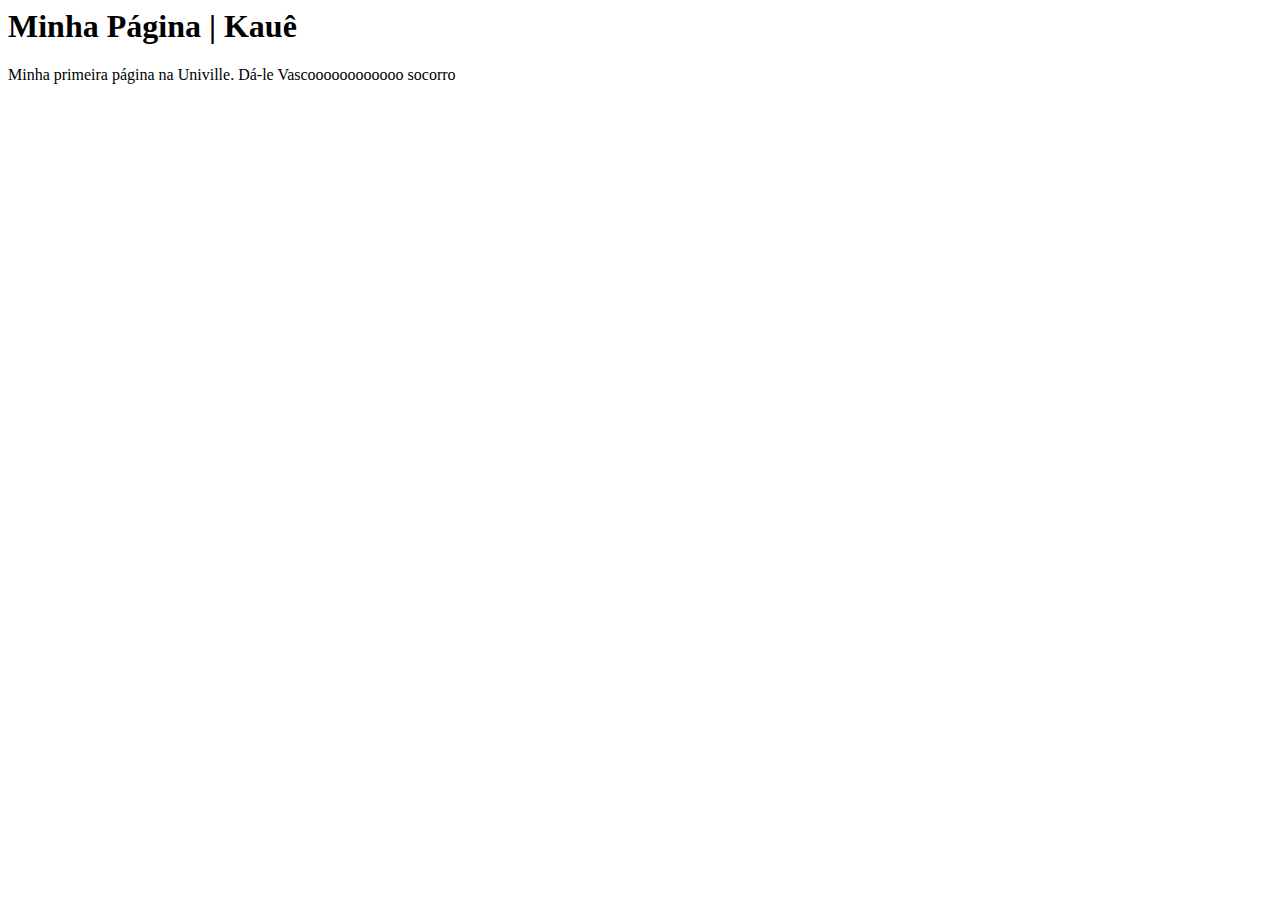
<file: index.html>
<html>
  <head>
  <title>Kauê - Minha Página</title>
  </head>
  <body>
    <h1>Minha Página | Kauê</h1>
      <p>Minha primeira página na Univille. Dá-le Vascoooooooooooo socorro</p>
  </body>

</html>
</file>
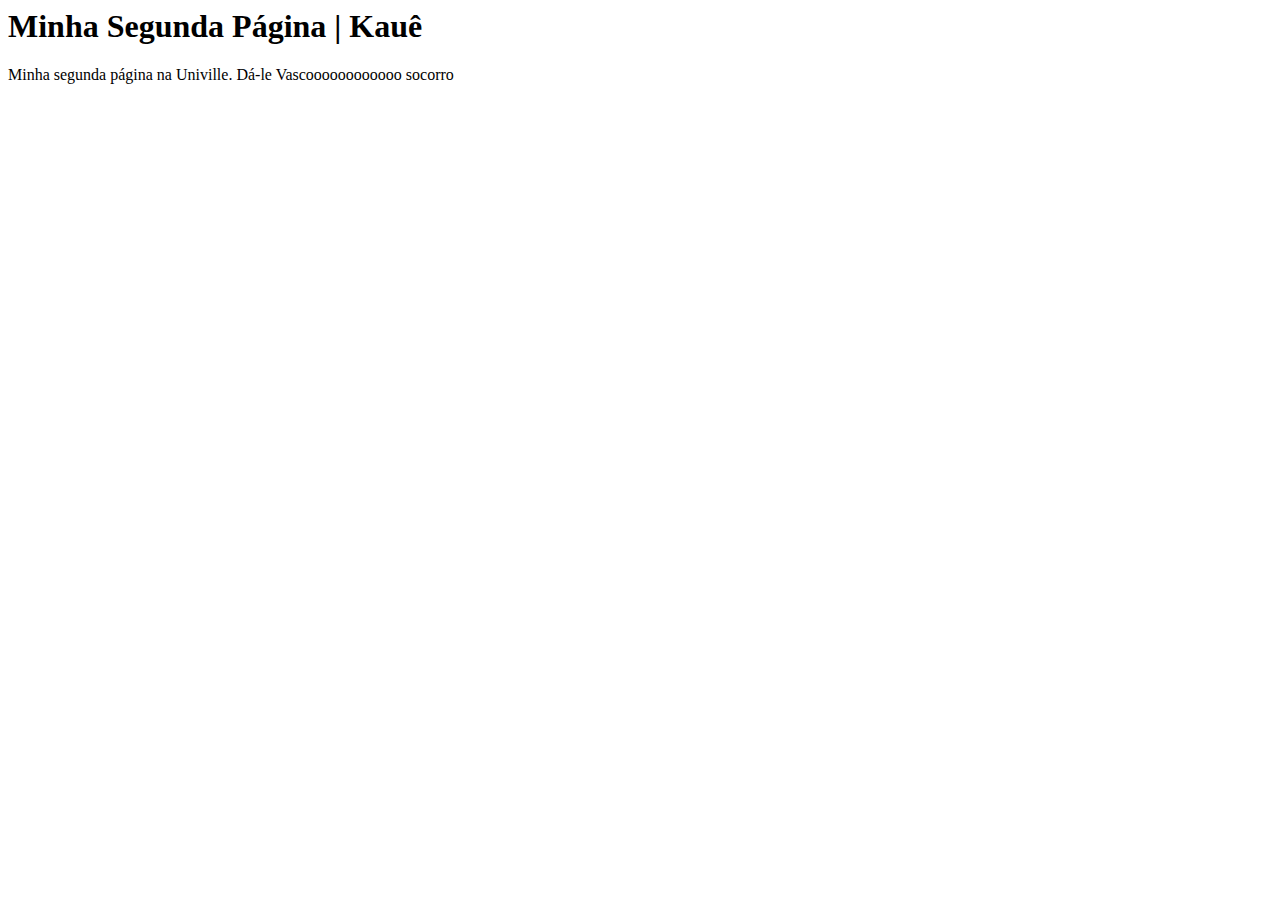
<file: pagina.html>
<html>
  <head>
  <title>Outra Página</title>
  </head>
  <body>
    <h1>Minha Segunda Página | Kauê</h1>
      <p>Minha segunda página na Univille. Dá-le Vascoooooooooooo socorro</p>
  </body>

</html>
</file>
